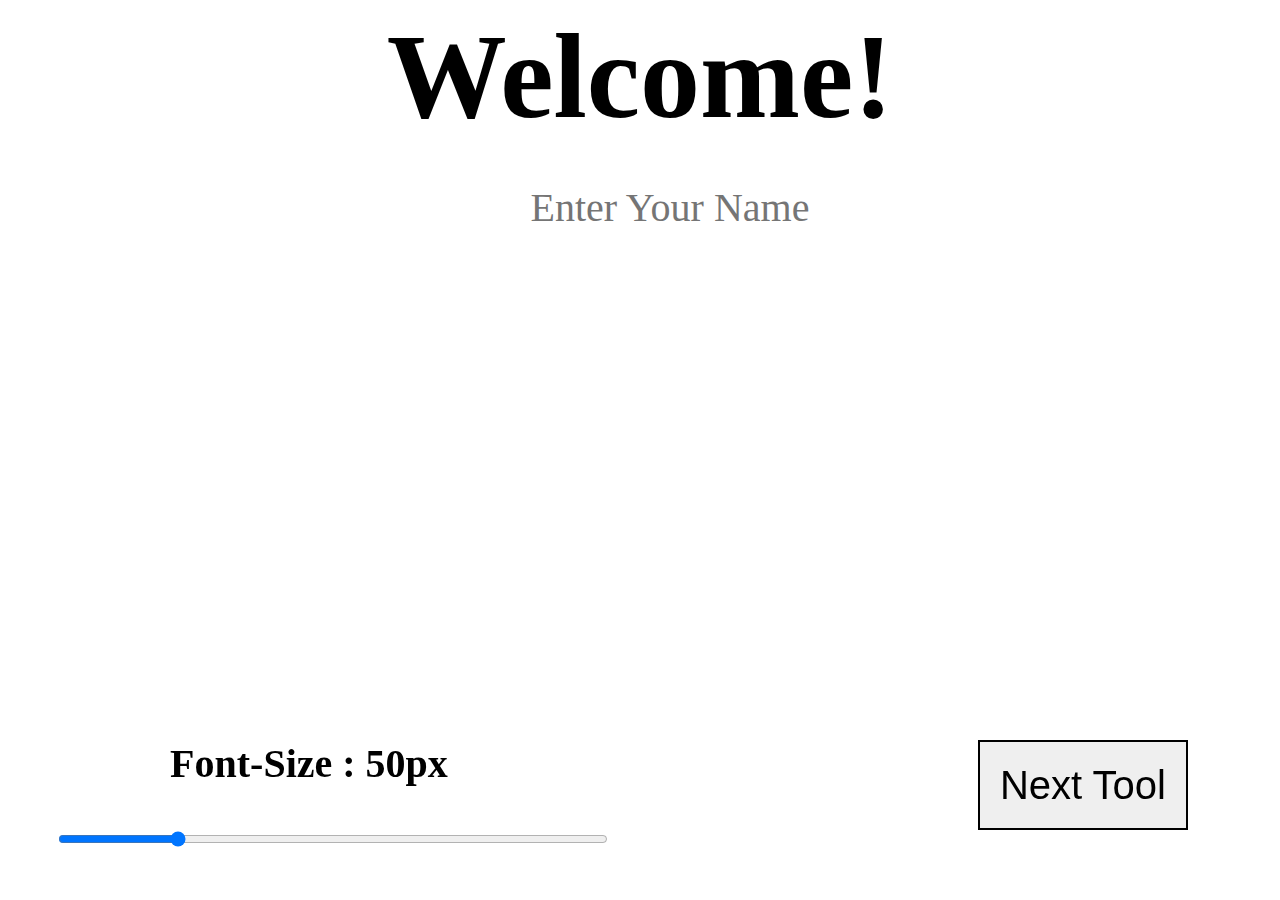
<file: index.html>
<!DOCTYPE html>

<html>
<head>
  <meta http-equiv="CONTENT-TYPE" content="text/html; charset=UTF-8">
  <title>Tool</title>
  <link rel="stylesheet" href="./style.css">
</head>
<body>
  <h1 id="in_heading">Welcome!</h1>
  <input type="text" id="in_input" placeholder="Enter Your Name" onchange="invalue()"/>
  <div id="in_div">
    <div id="in_rangebox"><h3 id="in_rangevalue">Font-Size : 50px</h3><input type="range"  min="10" max="200" value="50" id="in_range" oninput="invalue()"/></div>
    <a href="./image_filter_tool.html"><button id="in_next-btn">Next Tool</button></a>
  </div>
  
  
  
  
  <script src="./script.js"></script>
</body>
</html>
</file>
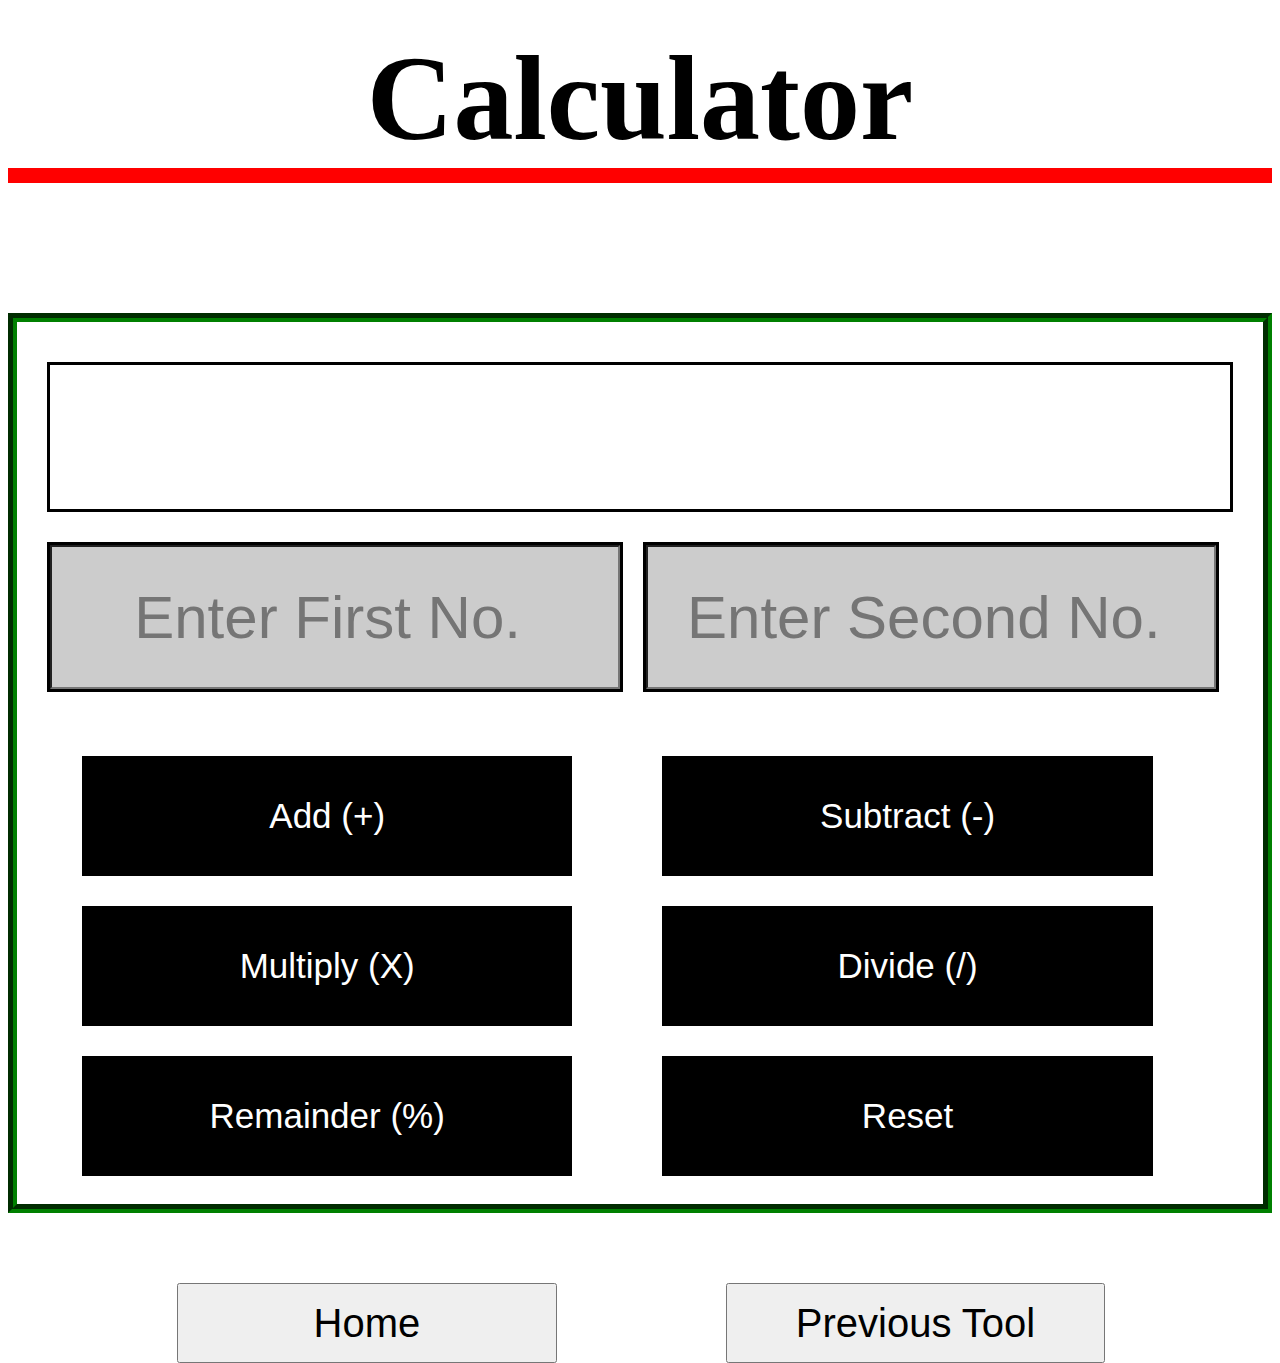
<file: calculator.html>
<!DOCTYPE html>

<html>
<head>
  <meta http-equiv="CONTENT-TYPE" content="text/html; charset=UTF-8">
  <title>calculator</title>
  <link rel="stylesheet" href="./style.css">
</head>
<body>
  <h1 id="c_heading">Calculator</h1>
  <form id="formi">
  <div id="c_box">
    <h1 id="c_answer-box" ></h1>
    <div id="c_input-a"><input type="number" placeholder="Enter First No." id="c_input-firstno"></div>
    <div id="c_input-b"><input type="number" placeholder="Enter Second No." id="c_input-secondno"></div>
    <button type="button" id="c_oper-a" onclick="add()">Add (+)</button>
    <button type="button" id="c_oper-b" onclick="subtract()">Subtract (-)</button>
    <button type="button" id="c_oper-c" onclick="multiply()">Multiply (X)</button>
    <button type="button" id="c_oper-d" onclick="divide()">Divide (/)</button>
    <button type="button" id="c_oper-e" onclick="remainder()">Remainder (%)</button>
    <input type="reset" id="c_oper-f" value="Reset" onclick="cleari()">
  </div>
  </form>
  <a href="./index.html"><button id="c_home">Home</button></a>
  <a href="./image_filter_tool.html"><button id="c_previous-tool">Previous Tool</button></a>
  
  
  <script src="./script.js"></script>
</body>
</html>
</file>
<file: style.css>
*{
  box-sizing: border-box;
}

/*index page start*/
#in_heading{
  font-family: fantasy;
  font-size: 120px;
  text-align: center;
  margin:6px;
  animation: stp 10s;
  animation-fill-mode:forwards;
}
#in_input{
  font-family: fantasy;
  width:100%;
  height: 50px;
  font-size: 40px;
  text-align: center;
  margin: 30px ;
  border: none;
  outline: none;
  color:blue;
}
@keyframes stp{
  0%{color: red;}
  20%{color:green;}
  40%{color:blue;}
  60%{color:red;}
  65%{font-size: 40px;}
  85%{font-size: 10px;}
  100%{opacity: 0;
    font-size: 50px;
  }
}


#in_div{
  display: flex;
  justify-content: space-between;
  width:100%;
  height: 200px;
  position:fixed;
  bottom: 0;
}
#in_range{
  width:550px;
  height: 20px;
  margin-left:50px;
}
#in_rangevalue{
  text-align: center;
  font-size:40px;
}
#in_next-btn{
  width:210px;
  height:90px;
  font-size: 40px;
  margin-right: 100px;
  margin-top:40px;
  border:2px solid black;
  
}
#in_next-btn:hover{
  background: greenyellow;
}
@media only screen and (max-width:600px){
  #in_heading{
    margin:0;
  font-size: 50px;
    margin-left: 50px;
}
#in_input{
  height: 30px;
  font-size:20px;
}
#in_div{
  height: 120px;
}
#in_range{
  width:215px;
  height: 5px;
  margin: 0;
}
#in_rangevalue{
  text-align: center;
  font-size:15px;
  margin: 0;
}
#in_next-btn{
  width:100px;
  height:40px;
  font-size: 17px;
  margin: 20px;
  border:1px solid black;
  
}
}

/*index page end*/

/*image-filter start*/
#im_heading{
  text-align: center;
  font-size: 120px;
  font-family: sans-serif;
}
#im_image-box{
  width:80%;
  padding: 1.3px;
  height:500px;
  border: 10px groove black;
  box-shadow: 12px 12px 40px black;
  margin: 14px auto;
}

#im_image{
  width:100%;
  height:100%;
  float: left;
  object-fit: cover;
  margin: 0;
}
#im_upload-btn{
  position:relative;
  width:27%;
  height: 70px;
  font-size: 45px;
  color:white;
  background: black;
  border: 4px solid #ccc;
  margin:10px 36%;
}
#im_input{
  position:absolute;
  top:0;
  left:0;
  width:100%;
  height:70px;
  opacity: 0;
}
.container{
  width:100%;
  height: 300px;
  display: flex;
  flex-wrap: wrap;
  justify-content: space-between;
  
}
#im_input-saturate{
  width:900px;
  height: 30px;
  margin: 0;
}
#im_input-contrast{
  width:900px;
  height: 30px;
  margin: 0;
}
#contrast-value, #saturate-value{
  font-size: 40px;
  color:green;
  float: left;
  margin-bottom: 0;
}
#developer{
  margin-top:170px;
  margin-left:70%;
  position:fixed;
  
}
#im_next-btn{
  margin-left:20%;
  margin-top:30px;
  width:230px;
  height: 90px;
  font-size: 30px;
  border: 3px solid black;
}
#im_next-btn:hover{
  background:green;
}
@media only screen and (max-width:600px){
  #im_heading{
  font-size: 18px;
    text-align: center;
}
#im_image-box{
  width:70%;
  height:250px;
  margin: 17px auto;
  border: 2px solid black;
  box-shadow: -1px 1px -1px black;
}

#im_image{
  width:100%;
  height:100%;
}
#im_upload-btn{
  height: 30px;
  width:80px;
  font-size: 10px;
  border: 1px solid #ccc;
  margin:10px 35%;
}
#im_input{
  width:100%;
  height:30px;
}
.container{
  height: 180px;
  margin:0;
  
}
#im_input-saturate{
  width:300px;
  height: 2px;
  margin: 0;
}
#im_input-contrast{
  width:300px;
  height: 2px;
  margin: 0;
}
#contrast-value, #saturate-value{
  font-size: 10px;
}
#developer{
  margin-top: 15px;
  margin-left:60%;
  position:relative;
  font-size: 5px;
  
}
#im_next-btn{
  margin-left:8%;
  margin-top:7px;
  width:100px;
  height:40px;
  font-size: 13px;
  border: 2px solid black;
}
  
}

/*image-filter end*/



/*calculator page start*/
#c_heading{
  font-family: cursive;
  font-size:120px;
  text-align: center;
  margin-top:30px;
  border-bottom: 15px solid red;
  margin-bottom: 10px;
}
#c_box{
  width:100%;
  height: 900px;
  border: 9px groove green;
  padding: 10px;
  margin-top: 130px;
}
#c_answer-box{
  width:96.7%;
  height:150px;
  border:3px solid black;
  margin: 30px auto;
  font-size: 70px;
  text-align: center;
  color:green;
  overflow:auto;
}
#c_input-a,#c_input-b{
  width:47%;
  height: 150px;
  border: 3px solid black;
  float: left;
  margin-left: 20px;
  margin-bottom: 34px;
}
#c_input-firstno{
  width:100%;
  height: 100%;
  font-size:60px;
  text-align: center;
  background: #ccc;
}
#c_input-secondno{
  width:100%;
  height: 100%;
  font-size:60px;
  text-align: center;
  background: #ccc;
}

#c_oper-a,#c_oper-c,#c_oper-e {
  width:40%;
  height: 120px;
  border: 3px solid black;
  float: left;
  margin-top: 30px;
  background: black;
  color:white;
  margin-left:55px;
  font-size:35px;
}
#c_oper-b,#c_oper-d,#c_oper-f{
  margin-left: 90px; 
  width:40%;
  height: 120px;
  border: 3px solid black;
  float: left;
  margin-top: 30px;
  background: black;
  color:white;
  font-size: 35px;
}
#c_home, #c_previous-tool{
  width:30%;
  height: 80px;
  float: left;
  margin-top: 70px;
  margin-left:13.4%;
  font-size: 40px;
}


@media only screen and (max-width:600px){
  #c_heading{
  font-size:40px;
  text-align: center;
  margin-top:10px;
  border-bottom: 5px solid red;
  margin-bottom: 5px;
}
#c_box{
  width:100%;
  height: 350px;
  border: 3px groove blue;
  padding: 12px;
  margin-top: 25px;
}
#c_answer-box{
  width:96.7%;
  height:54px;
  border:2px solid black;
  margin: 20px auto;
  font-size: 18px;
}
#c_input-a,#c_input-b{
  width:47%;
  height: 50px;
  border: 1px solid black;
  margin-left: 7px;
  margin-bottom: 25px;
}
#c_input-firstno{
  width:100%;
  height: 100%;
  font-size:15px;
  text-align: center;
  background: #ccc;
}
#c_input-secondno{
  width:100%;
  height: 100%;
  font-size:15px;
  text-align: center;
  background: #ccc;
}

#c_oper-a,#c_oper-c,#c_oper-e {
  width:40%;
  height: 40px;
  border: 1px solid black;
  margin-top: 10px;
  margin-left:18px;
  font-size:17px;
}
#c_oper-b,#c_oper-d,#c_oper-f{
  margin-left: 19px; 
  width:40%;
  height: 40px;
  border: 1px solid black;
  margin-top: 10px;
  font-size: 17px;
}
  
  #c_home, #c_previous-tool{
  width:40%;
  height: 40px;
  float: left;
  margin-top: 15px;
  margin-left:7%;
  font-size: 17px;
}

}

/*calculator page end*/
</file>
